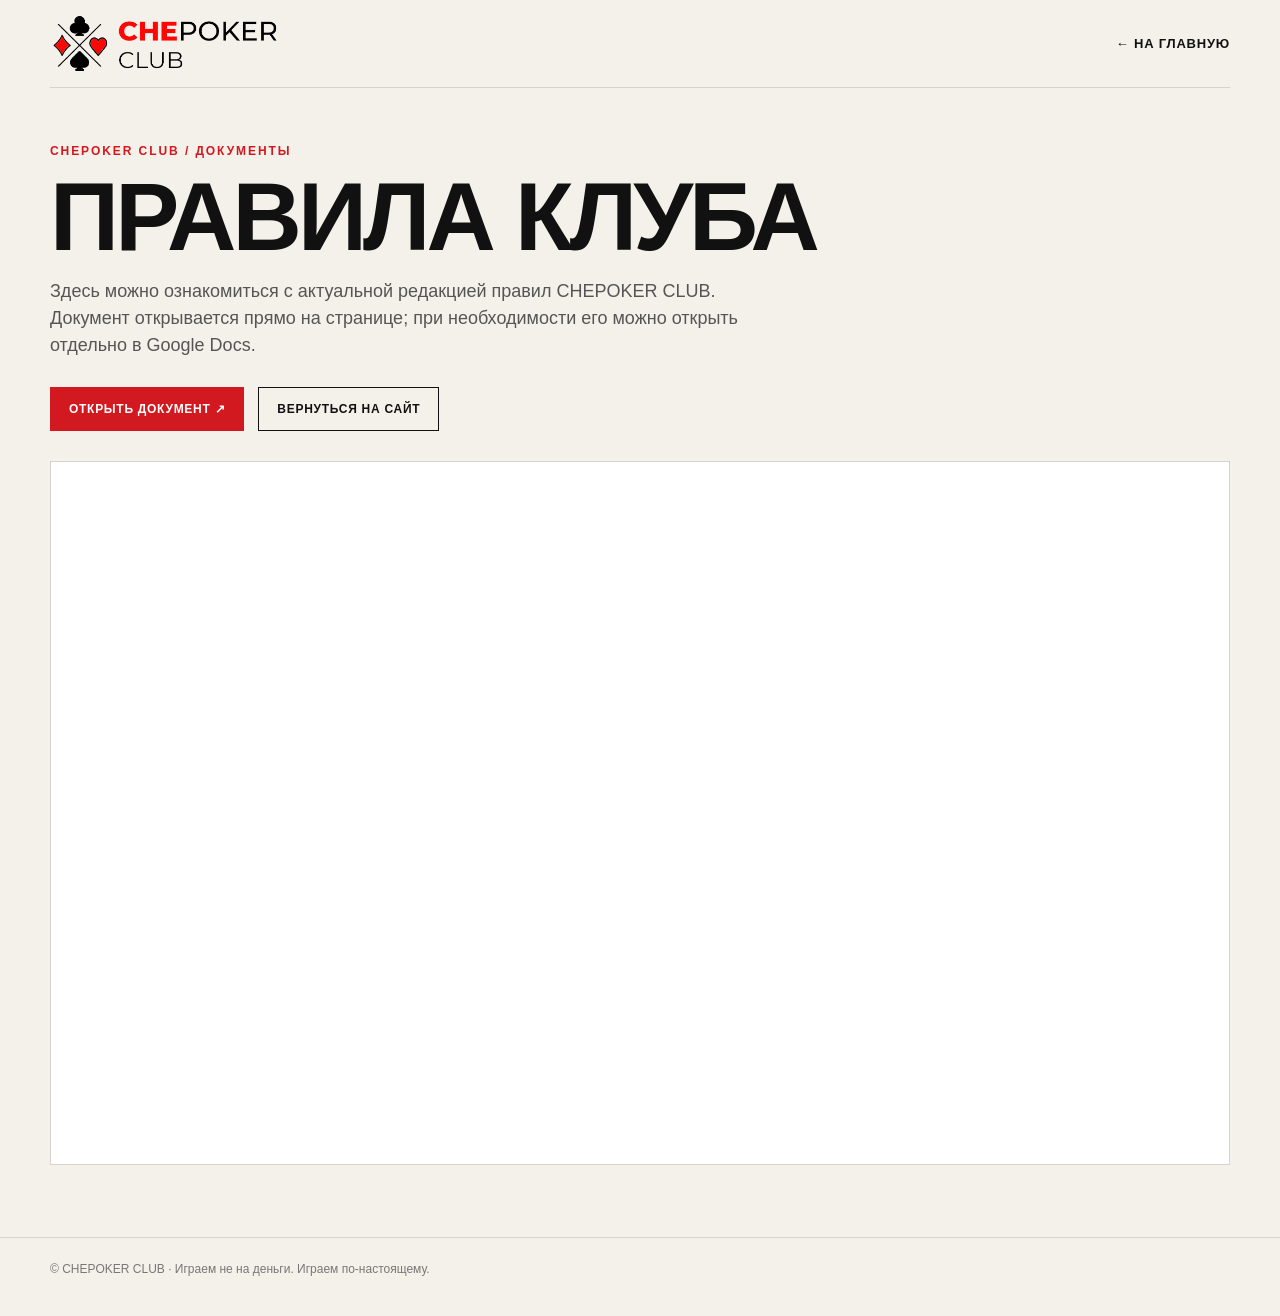
<file: rules.html>
<!doctype html>
<html lang="ru">
<head>
  <meta charset="utf-8">
  <meta name="viewport" content="width=device-width, initial-scale=1">
  <title>Правила клуба — CHEPOKER CLUB</title>
  <meta name="description" content="Правила CHEPOKER CLUB.">
  <link rel="icon" href="assets/favicon.svg" type="image/svg+xml">
  <style>
    :root{--paper:#f4f1eb;--ink:#111;--red:#d31920;--line:#d8d3cc}
    *{box-sizing:border-box}
    html,body{margin:0;background:var(--paper);color:var(--ink);font-family:Arial,Helvetica,sans-serif}
    .wrap{width:min(1180px,calc(100% - 32px));margin:0 auto}
    header{height:88px;display:flex;align-items:center;justify-content:space-between;border-bottom:1px solid var(--line)}
    header img{width:230px;max-width:54vw;display:block}
    header a{color:var(--ink);text-decoration:none;font-size:13px;font-weight:800;text-transform:uppercase;letter-spacing:.06em}
    main{padding:56px 0 72px}
    .kicker{font-size:12px;font-weight:800;letter-spacing:.16em;color:var(--red);text-transform:uppercase;margin-bottom:16px}
    h1{margin:0 0 18px;font-size:clamp(46px,8vw,96px);line-height:.9;text-transform:uppercase;letter-spacing:-.04em}
    .lead{font-size:18px;line-height:1.5;max-width:720px;color:#555;margin:0 0 28px}
    .actions{display:flex;gap:14px;flex-wrap:wrap;margin-bottom:30px}
    .btn{display:inline-block;padding:14px 18px;border:1px solid var(--ink);color:var(--ink);text-decoration:none;font-size:12px;font-weight:800;text-transform:uppercase;letter-spacing:.06em}
    .btn.red{background:var(--red);border-color:var(--red);color:white}
    .doc{background:white;border:1px solid var(--line);min-height:72vh}
    iframe{display:block;width:100%;height:78vh;border:0;background:white}
    footer{border-top:1px solid var(--line);padding:24px 0 40px;color:#777;font-size:12px}
    @media(max-width:640px){header{height:72px}main{padding-top:36px}.doc{min-height:76vh}iframe{height:76vh}}
  </style>
</head>
<body>
  <header class="wrap">
    <a href="index.html" aria-label="На главную"><img src="assets/rules-logo.png" alt="CHEPOKER CLUB"></a>
    <a href="index.html">← На главную</a>
  </header>
  <main class="wrap">
    <div class="kicker">CHEPOKER CLUB / Документы</div>
    <h1>Правила клуба</h1>
    <p class="lead">Здесь можно ознакомиться с актуальной редакцией правил CHEPOKER CLUB. Документ открывается прямо на странице; при необходимости его можно открыть отдельно в Google Docs.</p>
    <div class="actions">
      <a class="btn red" href="https://docs.google.com/document/d/1sBMtjfAuGbQdaGmk2PxEcWu6ZUbRJAsi/edit?usp=sharing&ouid=105588106298369313310&rtpof=true&sd=true" target="_blank" rel="noopener">Открыть документ ↗</a>
      <a class="btn" href="index.html">Вернуться на сайт</a>
    </div>
    <div class="doc">
      <iframe src="https://docs.google.com/document/d/1sBMtjfAuGbQdaGmk2PxEcWu6ZUbRJAsi/preview" title="Правила CHEPOKER CLUB" loading="eager"></iframe>
    </div>
  </main>
  <footer><div class="wrap">© CHEPOKER CLUB · Играем не на деньги. Играем по-настоящему.</div></footer>
</body>
</html>
</file>
